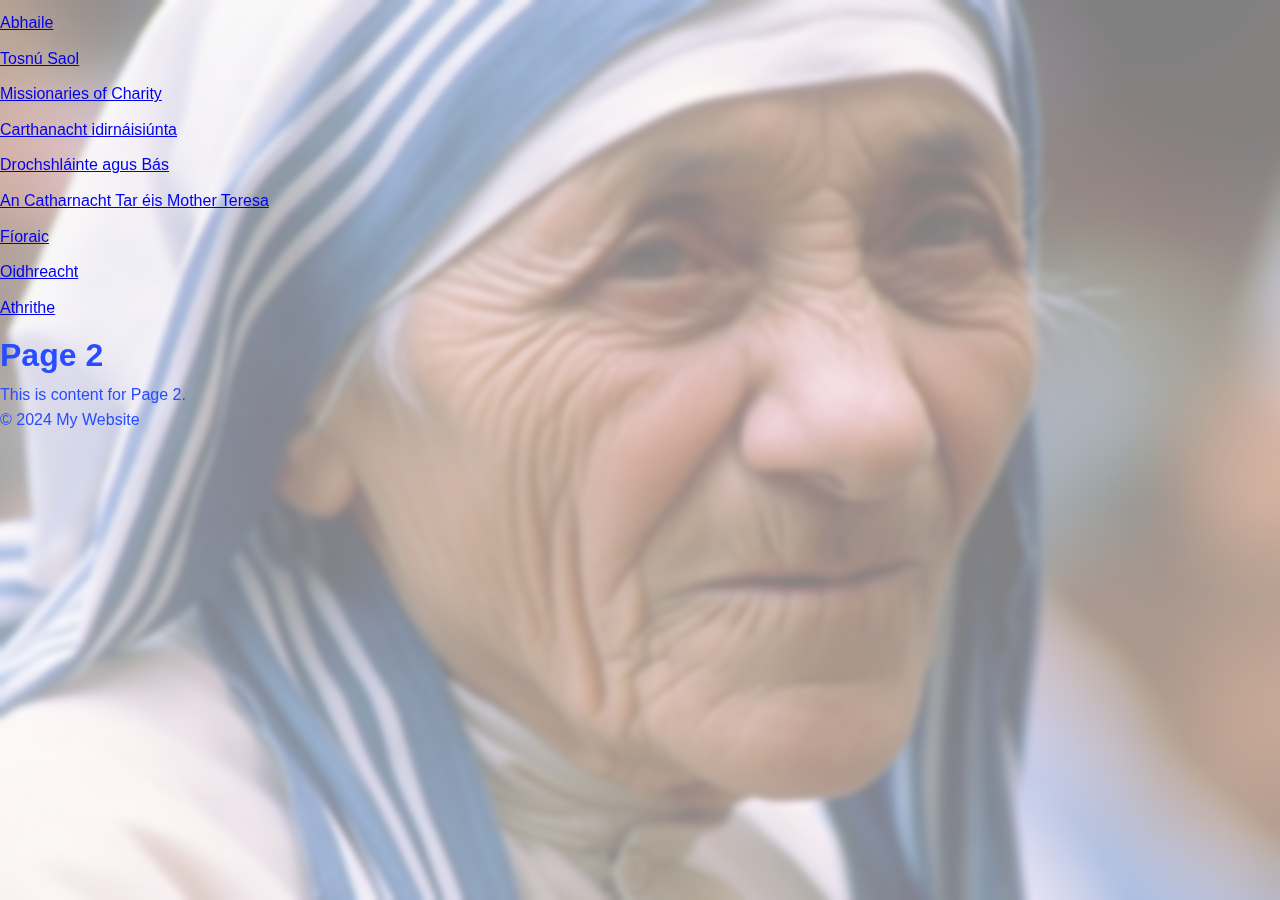
<file: page2.html>
<!DOCTYPE html>
<html lang="en">
<head>
    <meta charset="UTF-8">
    <meta name="viewport" content="width=device-width, initial-scale=1.0">
    <title>Page 1</title>
    <link rel="stylesheet" href="style.css">
</head>
<body class="light-theme">
    <div class="sidebar">
            <li><a href="index.html" onclick="toggleDrawer()">Abhaile</a></li>
            <li><a href="page1.html" onclick="toggleDrawer()">Tosnú Saol</a></li>
            <li><a href="page2.html" onclick="toggleDrawer()">Missionaries of Charity​</a></li>
            <li><a href="page3.html" onclick="toggleDrawer()">Carthanacht idirnáisiúnta​​</a></li>
            <li><a href="page4.html" onclick="toggleDrawer()">Drochshláinte agus Bás</a></li>
            <li><a href="page5.html" onclick="toggleDrawer()">An Catharnacht Tar éis Mother Teresa</a></li>
            <li><a href="page6.html" onclick="toggleDrawer()">Fíoraic</a></li>
            <li><a href="page7.html" onclick="toggleDrawer()">Oidhreacht</a></li>
            <li><a href="settings.html" onclick="toggleDrawer()">Athrithe</a></li>
    </div>

    <div class="main-content">
        <h1>Page 2</h1>
        <p>This is content for Page 2.</p>
    </div>

    <footer>
        &copy; 2024 My Website
    </footer>

    <script>
        // Apply the saved theme from localStorage
        if (localStorage.getItem('theme') === 'dark') {
            document.body.classList.remove('light-theme');
            document.body.classList.add('dark-theme');
        }
    </script>
</body>
</html>
</file>
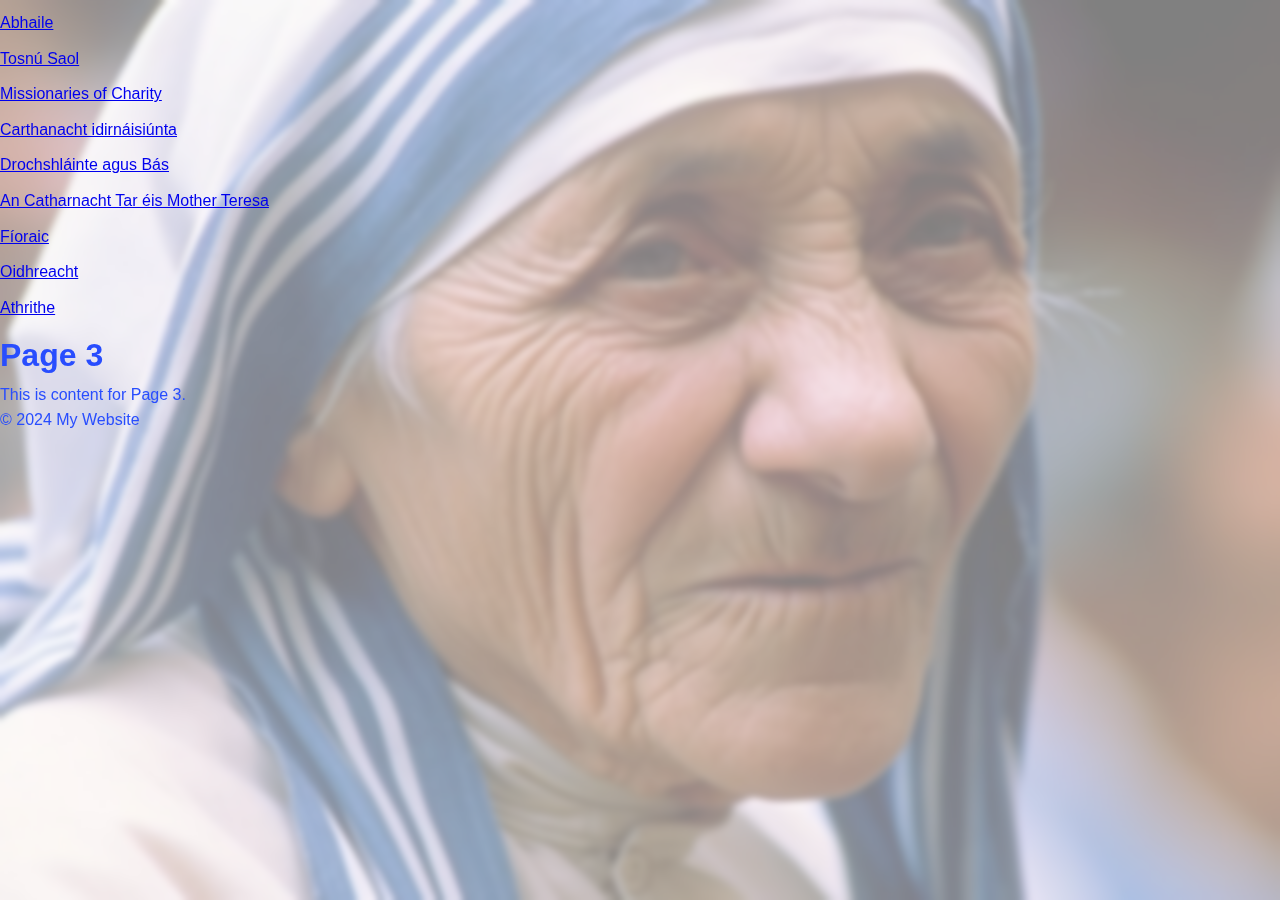
<file: page3.html>
<!DOCTYPE html>
<html lang="en">
<head>
    <meta charset="UTF-8">
    <meta name="viewport" content="width=device-width, initial-scale=1.0">
    <title>Page 1</title>
    <link rel="stylesheet" href="style.css">
</head>
<body class="light-theme">
    <div class="sidebar">
            <li><a href="index.html" onclick="toggleDrawer()">Abhaile</a></li>
            <li><a href="page1.html" onclick="toggleDrawer()">Tosnú Saol</a></li>
            <li><a href="page2.html" onclick="toggleDrawer()">Missionaries of Charity​</a></li>
            <li><a href="page3.html" onclick="toggleDrawer()">Carthanacht idirnáisiúnta​​</a></li>
            <li><a href="page4.html" onclick="toggleDrawer()">Drochshláinte agus Bás</a></li>
            <li><a href="page5.html" onclick="toggleDrawer()">An Catharnacht Tar éis Mother Teresa</a></li>
            <li><a href="page6.html" onclick="toggleDrawer()">Fíoraic</a></li>
            <li><a href="page7.html" onclick="toggleDrawer()">Oidhreacht</a></li>
            <li><a href="settings.html" onclick="toggleDrawer()">Athrithe</a></li>
    </div>

    <div class="main-content">
        <h1>Page 3</h1>
        <p>This is content for Page 3.</p>
    </div>

    <footer>
        &copy; 2024 My Website
    </footer>

    <script>
        // Apply the saved theme from localStorage
        if (localStorage.getItem('theme') === 'dark') {
            document.body.classList.remove('light-theme');
            document.body.classList.add('dark-theme');
        }
    </script>
</body>
</html>
</file>
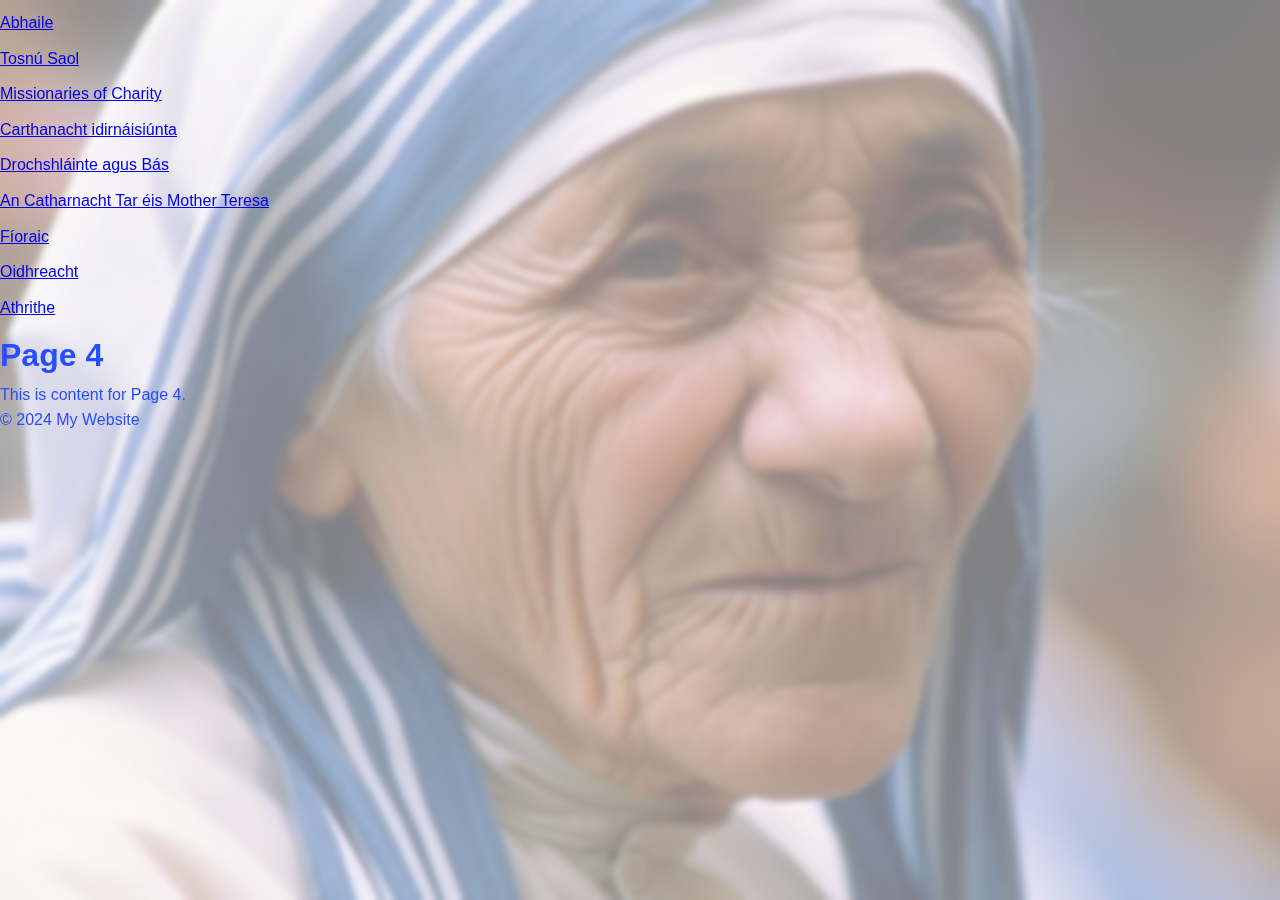
<file: page4.html>
<!DOCTYPE html>
<html lang="en">
<head>
    <meta charset="UTF-8">
    <meta name="viewport" content="width=device-width, initial-scale=1.0">
    <title>Page 1</title>
    <link rel="stylesheet" href="style.css">
</head>
<body class="light-theme">
    <div class="sidebar">
            <li><a href="index.html" onclick="toggleDrawer()">Abhaile</a></li>
            <li><a href="page1.html" onclick="toggleDrawer()">Tosnú Saol</a></li>
            <li><a href="page2.html" onclick="toggleDrawer()">Missionaries of Charity​</a></li>
            <li><a href="page3.html" onclick="toggleDrawer()">Carthanacht idirnáisiúnta​​</a></li>
            <li><a href="page4.html" onclick="toggleDrawer()">Drochshláinte agus Bás</a></li>
            <li><a href="page5.html" onclick="toggleDrawer()">An Catharnacht Tar éis Mother Teresa</a></li>
            <li><a href="page6.html" onclick="toggleDrawer()">Fíoraic</a></li>
            <li><a href="page7.html" onclick="toggleDrawer()">Oidhreacht</a></li>
            <li><a href="settings.html" onclick="toggleDrawer()">Athrithe</a></li>
    </div>

    <div class="main-content">
        <h1>Page 4</h1>
        <p>This is content for Page 4.</p>
    </div>

    <footer>
        &copy; 2024 My Website
    </footer>

    <script>
        // Apply the saved theme from localStorage
        if (localStorage.getItem('theme') === 'dark') {
            document.body.classList.remove('light-theme');
            document.body.classList.add('dark-theme');
        }
    </script>
</body>
</html>
</file>
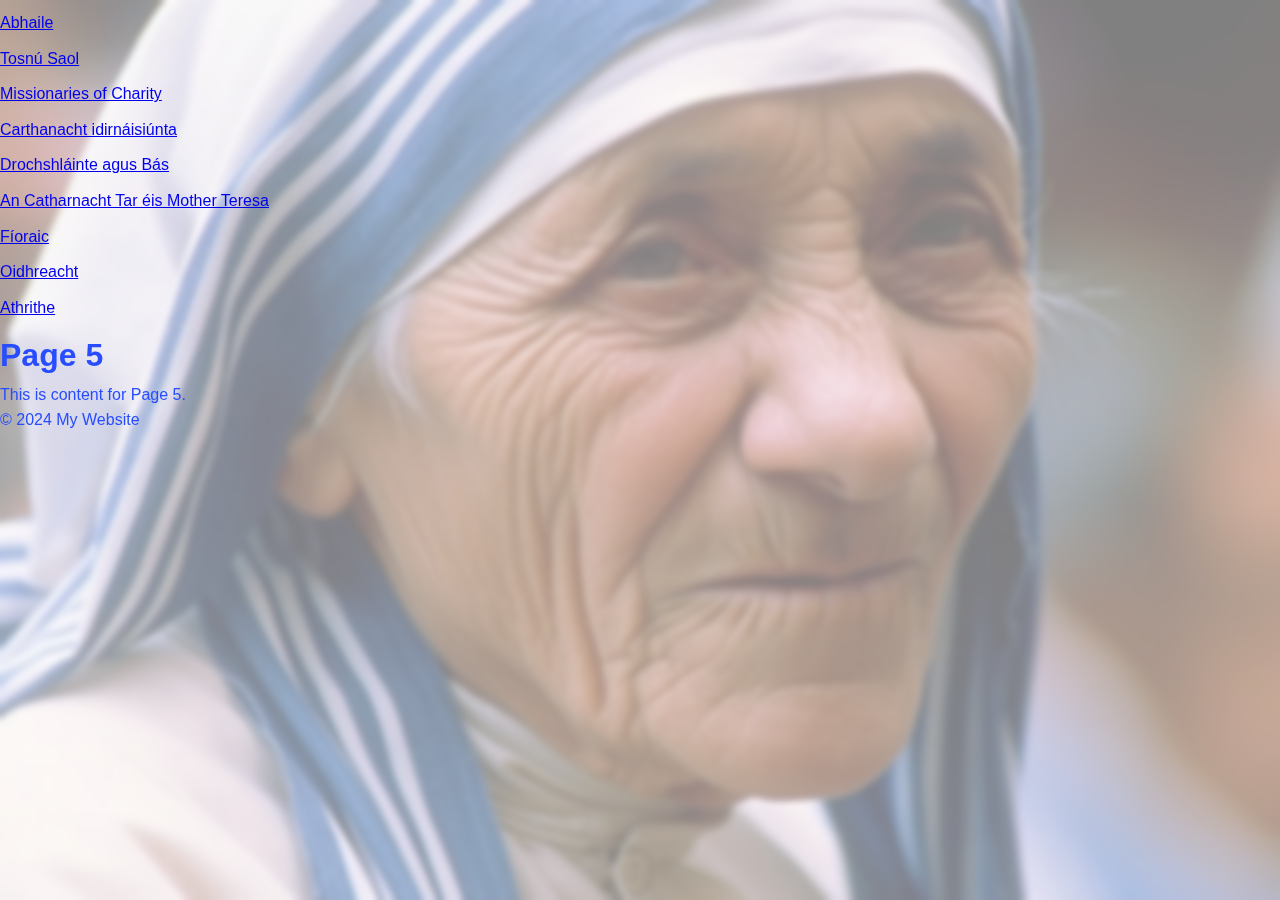
<file: page5.html>
<!DOCTYPE html>
<html lang="en">
<head>
    <meta charset="UTF-8">
    <meta name="viewport" content="width=device-width, initial-scale=1.0">
    <title>Page 1</title>
    <link rel="stylesheet" href="style.css">
</head>
<body class="light-theme">
    <div class="sidebar">
            <li><a href="index.html" onclick="toggleDrawer()">Abhaile</a></li>
            <li><a href="page1.html" onclick="toggleDrawer()">Tosnú Saol</a></li>
            <li><a href="page2.html" onclick="toggleDrawer()">Missionaries of Charity​</a></li>
            <li><a href="page3.html" onclick="toggleDrawer()">Carthanacht idirnáisiúnta​​</a></li>
            <li><a href="page4.html" onclick="toggleDrawer()">Drochshláinte agus Bás</a></li>
            <li><a href="page5.html" onclick="toggleDrawer()">An Catharnacht Tar éis Mother Teresa</a></li>
            <li><a href="page6.html" onclick="toggleDrawer()">Fíoraic</a></li>
            <li><a href="page7.html" onclick="toggleDrawer()">Oidhreacht</a></li>
            <li><a href="settings.html" onclick="toggleDrawer()">Athrithe</a></li>
    </div>

    <div class="main-content">
        <h1>Page 5</h1>
        <p>This is content for Page 5.</p>
    </div>

    <footer>
        &copy; 2024 My Website
    </footer>

    <script>
        // Apply the saved theme from localStorage
        if (localStorage.getItem('theme') === 'dark') {
            document.body.classList.remove('light-theme');
            document.body.classList.add('dark-theme');
        }
    </script>
</body>
</html>
</file>
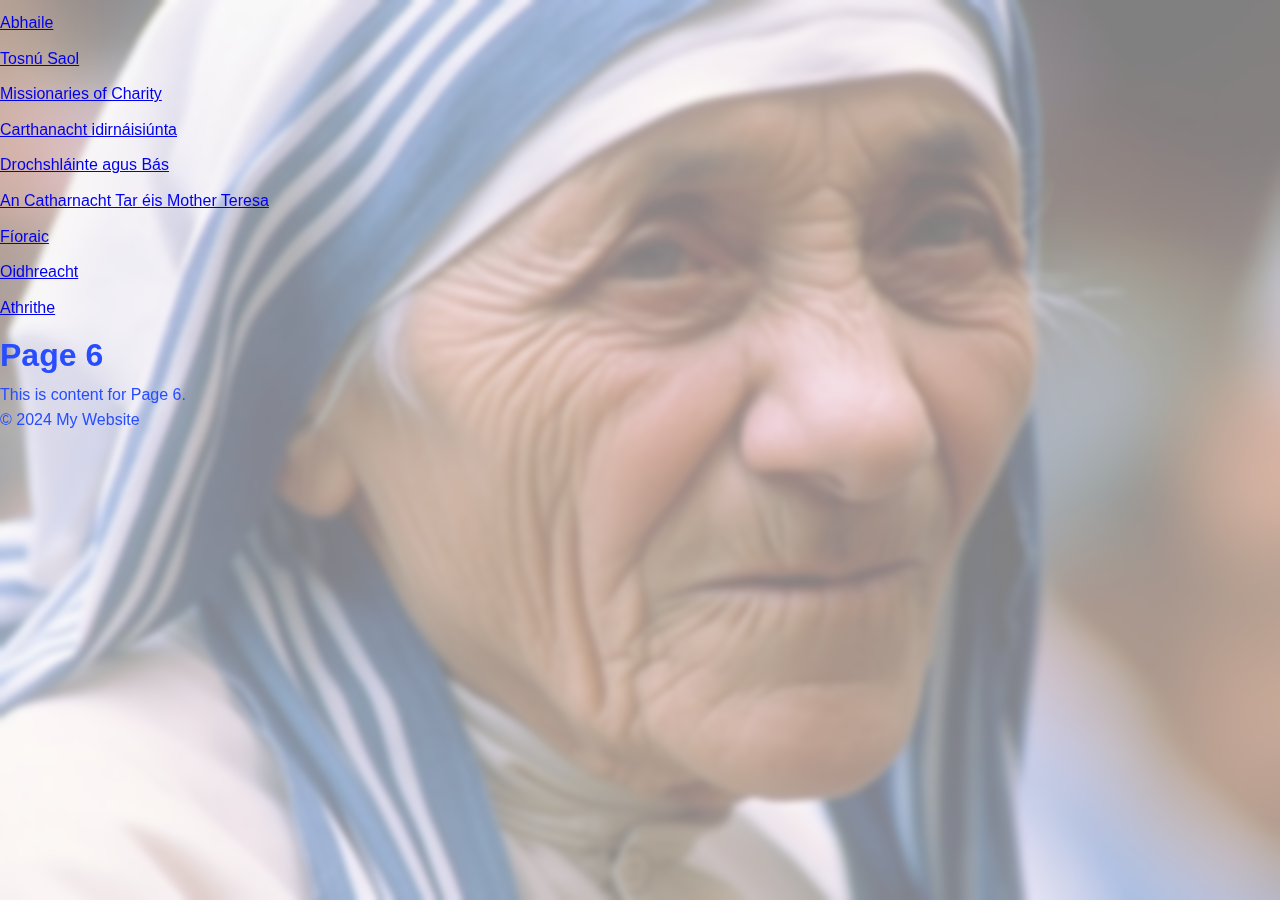
<file: page6.html>
<!DOCTYPE html>
<html lang="en">
<head>
    <meta charset="UTF-8">
    <meta name="viewport" content="width=device-width, initial-scale=1.0">
    <title>Page 1</title>
    <link rel="stylesheet" href="style.css">
</head>
<body class="light-theme">
    <div class="sidebar">
            <li><a href="index.html" onclick="toggleDrawer()">Abhaile</a></li>
            <li><a href="page1.html" onclick="toggleDrawer()">Tosnú Saol</a></li>
            <li><a href="page2.html" onclick="toggleDrawer()">Missionaries of Charity​</a></li>
            <li><a href="page3.html" onclick="toggleDrawer()">Carthanacht idirnáisiúnta​​</a></li>
            <li><a href="page4.html" onclick="toggleDrawer()">Drochshláinte agus Bás</a></li>
            <li><a href="page5.html" onclick="toggleDrawer()">An Catharnacht Tar éis Mother Teresa</a></li>
            <li><a href="page6.html" onclick="toggleDrawer()">Fíoraic</a></li>
            <li><a href="page7.html" onclick="toggleDrawer()">Oidhreacht</a></li>
            <li><a href="settings.html" onclick="toggleDrawer()">Athrithe</a></li>
    </div>

    <div class="main-content">
        <h1>Page 6</h1>
        <p>This is content for Page 6.</p>
    </div>

    <footer>
        &copy; 2024 My Website
    </footer>

    <script>
        // Apply the saved theme from localStorage
        if (localStorage.getItem('theme') === 'dark') {
            document.body.classList.remove('light-theme');
            document.body.classList.add('dark-theme');
        }
    </script>
</body>
</html>
</file>
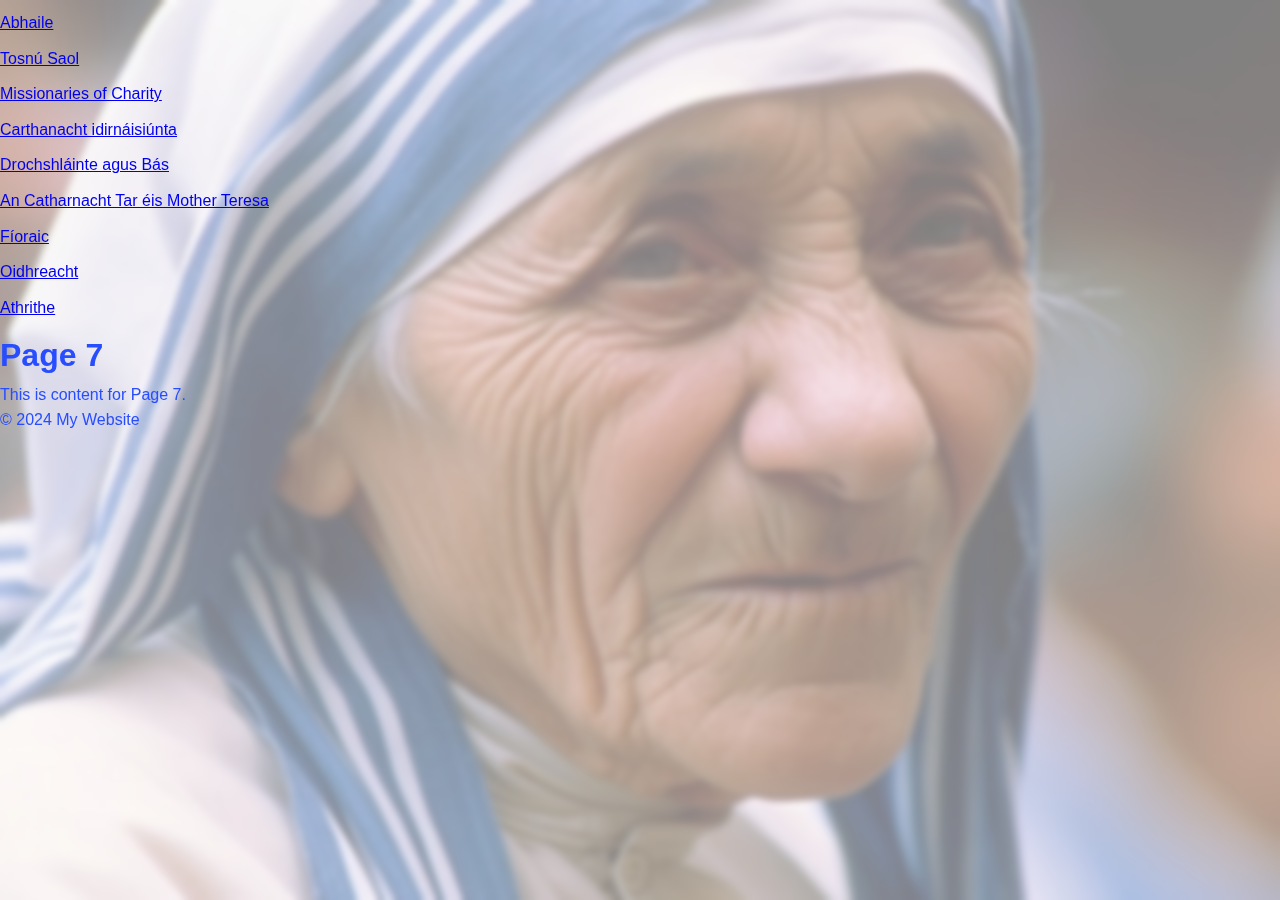
<file: page7.html>
<!DOCTYPE html>
<html lang="en">
<head>
    <meta charset="UTF-8">
    <meta name="viewport" content="width=device-width, initial-scale=1.0">
    <title>Page 1</title>
    <link rel="stylesheet" href="style.css">
</head>
<body class="light-theme">
    <div class="sidebar">
            <li><a href="index.html" onclick="toggleDrawer()">Abhaile</a></li>
            <li><a href="page1.html" onclick="toggleDrawer()">Tosnú Saol</a></li>
            <li><a href="page2.html" onclick="toggleDrawer()">Missionaries of Charity​</a></li>
            <li><a href="page3.html" onclick="toggleDrawer()">Carthanacht idirnáisiúnta​​</a></li>
            <li><a href="page4.html" onclick="toggleDrawer()">Drochshláinte agus Bás</a></li>
            <li><a href="page5.html" onclick="toggleDrawer()">An Catharnacht Tar éis Mother Teresa</a></li>
            <li><a href="page6.html" onclick="toggleDrawer()">Fíoraic</a></li>
            <li><a href="page7.html" onclick="toggleDrawer()">Oidhreacht</a></li>
            <li><a href="settings.html" onclick="toggleDrawer()">Athrithe</a></li>
    </div>

    <div class="main-content">
        <h1>Page 7</h1>
        <p>This is content for Page 7.</p>
    </div>

    <footer>
        &copy; 2024 My Website
    </footer>

    <script>
        // Apply the saved theme from localStorage
        if (localStorage.getItem('theme') === 'dark') {
            document.body.classList.remove('light-theme');
            document.body.classList.add('dark-theme');
        }
    </script>
</body>
</html>
</file>
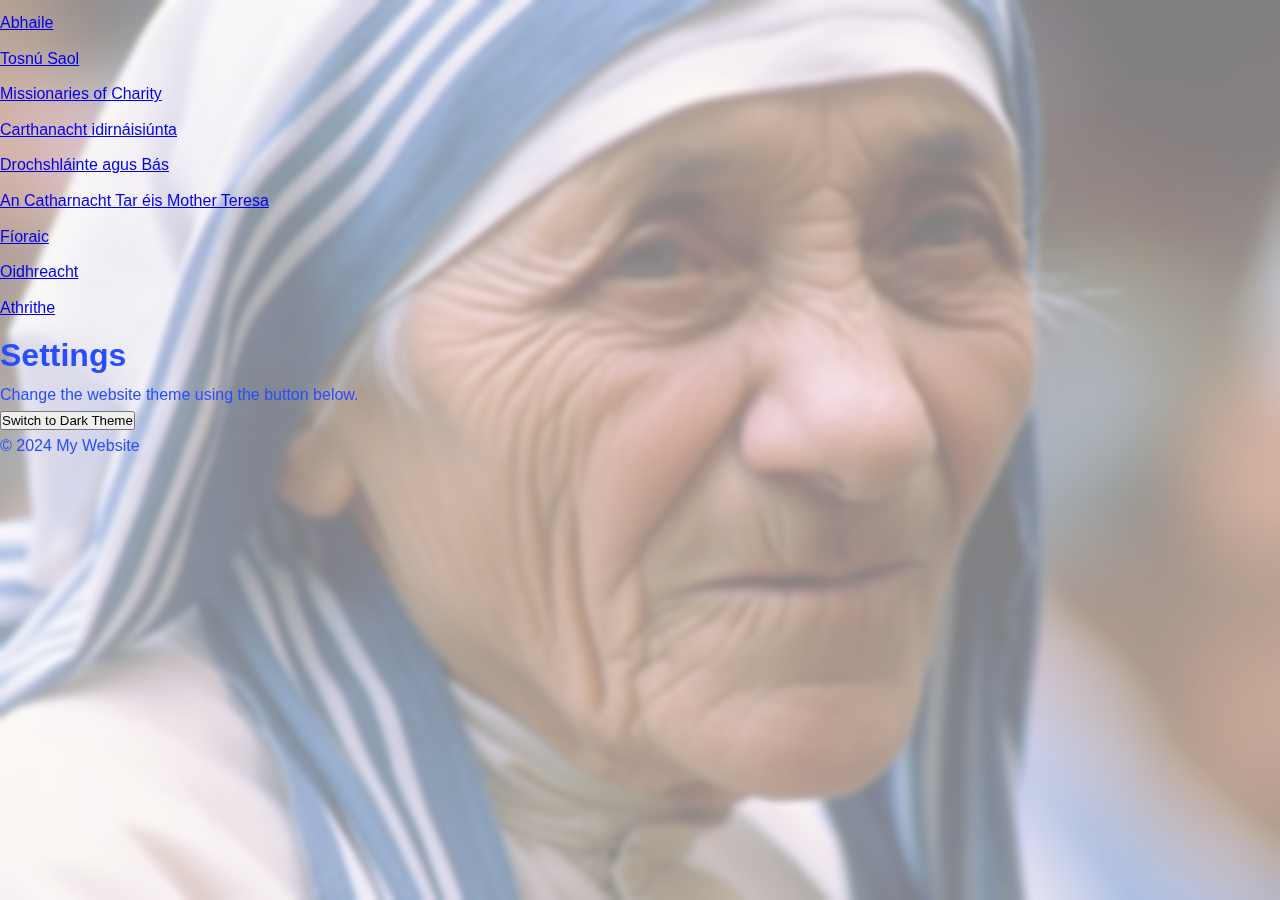
<file: settings.html>
<!DOCTYPE html>
<html lang="en">
<head>
    <meta charset="UTF-8">
    <meta name="viewport" content="width=device-width, initial-scale=1.0">
    <title>Settings</title>
    <link rel="stylesheet" href="style.css">
</head>
<body class="light-theme">
    <div class="sidebar">
            <li><a href="index.html" onclick="toggleDrawer()">Abhaile</a></li>
            <li><a href="page1.html" onclick="toggleDrawer()">Tosnú Saol</a></li>
            <li><a href="page2.html" onclick="toggleDrawer()">Missionaries of Charity​</a></li>
            <li><a href="page3.html" onclick="toggleDrawer()">Carthanacht idirnáisiúnta​​</a></li>
            <li><a href="page4.html" onclick="toggleDrawer()">Drochshláinte agus Bás</a></li>
            <li><a href="page5.html" onclick="toggleDrawer()">An Catharnacht Tar éis Mother Teresa</a></li>
            <li><a href="page6.html" onclick="toggleDrawer()">Fíoraic</a></li>
            <li><a href="page7.html" onclick="toggleDrawer()">Oidhreacht</a></li>
            <li><a href="settings.html" onclick="toggleDrawer()">Athrithe</a></li> <!-- New Settings Page Link -->
    </div>

    <div class="main-content">
        <h1>Settings</h1>
        <p>Change the website theme using the button below.</p>
        <button id="themeButton">Switch to Dark Theme</button>
    </div>

    <footer>
        &copy; 2024 My Website
    </footer>

    <script>
        const themeButton = document.getElementById('themeButton');
        const body = document.body;

        // Check if a theme is saved in localStorage and apply it
        if (localStorage.getItem('theme') === 'dark') {
            body.classList.remove('light-theme');
            body.classList.add('dark-theme');
            themeButton.textContent = 'Switch to Light Theme';
        }

        // Theme switcher button functionality
        themeButton.addEventListener('click', () => {
            if (body.classList.contains('light-theme')) {
                body.classList.remove('light-theme');
                body.classList.add('dark-theme');
                themeButton.textContent = 'Switch to Light Theme';
                localStorage.setItem('theme', 'dark'); // Save theme preference
            } else {
                body.classList.remove('dark-theme');
                body.classList.add('light-theme');
                themeButton.textContent = 'Switch to Dark Theme';
                localStorage.setItem('theme', 'light'); // Save theme preference
            }
        });
    </script>
</body>
</html>
</file>
<file: style.css>
/* Base Styles */
* {
    margin: 0;
    padding: 0;
    box-sizing: border-box;
}

body {
    font-family: 'Arial', sans-serif;
    line-height: 1.6;
    color: #284dfe;
    background: url('sigma.jpg') no-repeat center center/cover; /* Add background image */
    background-attachment: fixed; /* Fix the background on scroll */
    margin: 0;
    padding: 0;
    display: flex;
    flex-direction: column;
    min-height: 100vh;
    position: relative;
    transition: background-color 0.3s, color 0.3s;
}

body::before {
    content: '';
    position: absolute;
    top: 0;
    left: 0;
    width: 100%;
    height: 100%;
    background-color: rgba(255, 255, 255, 0.5); /* Semi-transparent white overlay */
    backdrop-filter: blur(3px); /* Add the blur effect */
    z-index: -1; /* Ensure it stays behind the content */
}

body.light-theme {
    background-color: #f4f4f4;
    color: #284dfe;
}

body.dark-theme {
    background-color: #284dfe;
    color: #f4f4f4;
}

.top-banner {
    background-color: rgba(30, 144, 255, 0.8); /* Make the banner semi-transparent */
    color: white;
    padding: 30px;
    text-align: center;
    font-size: 2em;
    font-weight: bold;
    width: 100%;
    box-shadow: 0 4px 2px -2px gray;
    position: relative;
    z-index: 1000;
}

/* Drawer Menu Button */
#menu-btn {
    background: none;
    border: none;
    color: white;
    font-size: 28px;
    position: fixed;
    top: 15px;
    left: 20px;
    cursor: pointer;
    outline: none;
    padding: 10px;
    transition: transform 0.2s ease;
    z-index: 1001;
}

#menu-btn:hover {
    transform: scale(1.1);
}

/* Drawer Menu */
.drawer {
    position: fixed;
    left: 0;
    top: 0;
    left: -250px;
    width: 250px;
    height: 100%;
    background-color: #1e90ff;
    color: white;
    list-style: none;
    display: flex;
    flex-direction: column;
    transition: 0.3s;
    padding-top: 60px;
    z-index: 1000;
}

.sidebar li {
    margin: 10px 0;
.drawer ul {
    list-style: none;
}

.sidebar a {
.drawer ul li a {
    display: block;
    padding: 15px;
    color: white;
    text-decoration: none;
}

.sidebar a:hover {
    text-decoration: underline;
.drawer.open {
    left: 0;
}

.drawer ul {
    list-style: none;
}

.drawer ul li a {
    display: block;
    padding: 15px;
    color: white;
    text-decoration: none;
}

.drawer.open {
    left: 0;
}

/* Main content styling */
.main-content {
    margin-left: 220px;
    padding: 20px;
    flex: 1;
    z-index: 10;
}

h1 {
    font-size: 2.5em;
    margin-bottom: 20px;
}

p {
    font-size: 1.2em;
    line-height: 1.6;
}

/* Footer */
footer {
    background-color: #284dfe;
    color: white;
    padding: 10px;
    position: fixed;
    bottom: 0;
    width: 100%;
    text-align: center;
    z-index: 10;
}
</file>
